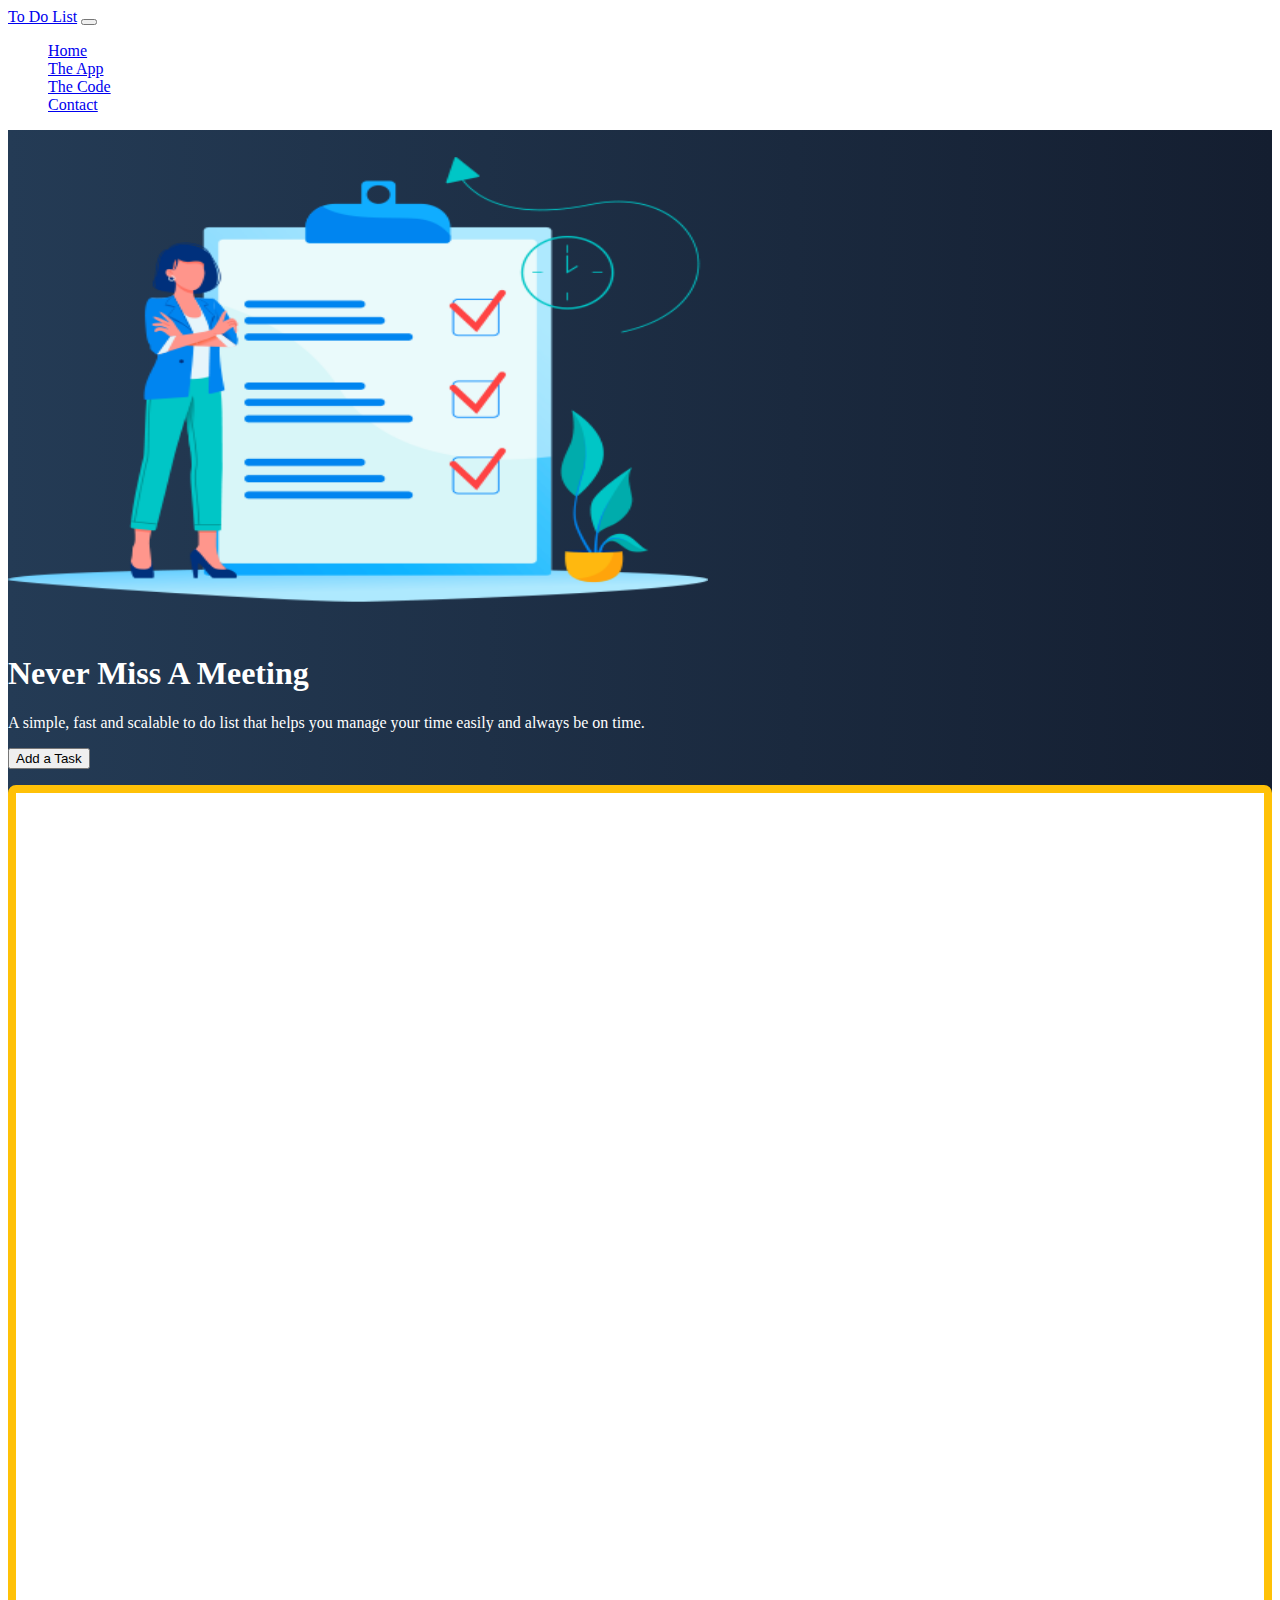
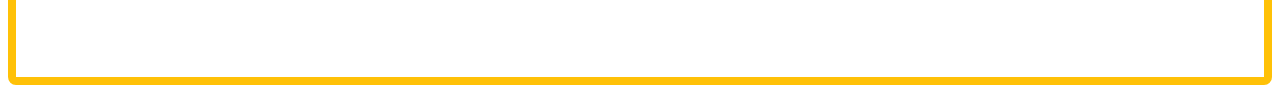
<file: index.html>
<!doctype html>
<html lang="en">

<head>
    <title>First Project</title>
    <!-- Required meta tags -->
    <meta charset="utf-8">
    <meta name="viewport" content="width=device-width, initial-scale=1, shrink-to-fit=no">

    <!-- Bootstrap CSS -->
    <link href="https://cdn.jsdelivr.net/npm/bootstrap@5.1.1/dist/css/bootstrap.min.css" rel="stylesheet"
        integrity="sha384-F3w7mX95PdgyTmZZMECAngseQB83DfGTowi0iMjiWaeVhAn4FJkqJByhZMI3AhiU" crossorigin="anonymous">

    <link href="css/site.css" rel="stylesheet">
    <style>
        body{
            color:white
        }
        #hero {
            min-height: 100vh;
            background: #141E30;
            /* fallback for old browsers */
            background: -webkit-linear-gradient(to right, #243B55, #141E30);
            /* Chrome 10-25, Safari 5.1-6 */
            background: linear-gradient(to right, #243B55, #141E30);
            /* W3C, IE 10+/ Edge, Firefox 16+, Chrome 26+, Opera 12+, Safari 7+ */
        }
    </style>
</head>

<body>
    <nav class="navbar navbar-expand-md navbar-dark fixed-top">
        <div class="container-fluid">
            <a class="navbar-brand" href="#">To Do List</a>
            <button class="navbar-toggler" type="button" data-bs-toggle="collapse" data-bs-target="#navbarCollapse"
                aria-controls="navbarCollapse" aria-expanded="false" aria-label="Toggle navigation">
                <span class="navbar-toggler-icon"></span>
            </button>
            <div class="collapse navbar-collapse" id="navbarCollapse">
                <ul class="navbar-nav me-auto mb-2 mb-md-0">
                    <li class="nav-item">
                        <a class="nav-link active" aria-current="page" href="index.html">Home</a>
                    </li>
                    <li class="nav-item">
                        <a class="nav-link" href="#">The App</a>
                    </li>
                    <li class="nav-item">
                        <a class="nav-link" href="#">The Code</a>
                    </li>
                    <li class="nav-item">
                        <a class="nav-link" href="contact.html">Contact</a>
                    </li>
                </ul>
            </div>
        </div>
    </nav>
    <!-- ======= Hero Section ======= -->
    <main id="hero">
        <div class="container col-xxl-8 px-4 py-5">
            <div class="row flex-lg-row-reverse align-items-center g-5 py-5">
                <div class="col-10 col-sm-8 col-lg-6">
                    <img src="/img/ToDoList.png"
                        class="d-block mx-lg-auto img-fluid" alt="Bootstrap Themes" width="700" height="500"
                        loading="lazy">
                </div>
                <div class="col-lg-6">
                    <h1 class="display-5 fw-bold lh-1 mb-3">Never Miss A Meeting</h1>
                    <p class="lead">A simple, fast and scalable to do list that helps you manage your time easily
                        and always be on time.
                    </p>
                    <div class="d-grid gap-2 d-md-flex justify-content-md-start">
                        <button type="button" onclick="addTask()" class="btn btn-warning btn-lg px-4 me-md-2">Add a Task</button>
                    </div>
                </div>
                <div class="taskContainer off-bottom" id="taskItems">
                    <div class="scrollbox">
                      <ul id="list" class="list list-group"></ul>
                    </div>
                </div>
            </div>
        </div>
    </main>
    <!-- Bootstrap JS -->
    <script src="https://cdn.jsdelivr.net/npm/bootstrap@5.1.1/dist/js/bootstrap.bundle.min.js"
        integrity="sha384-/bQdsTh/da6pkI1MST/rWKFNjaCP5gBSY4sEBT38Q/9RBh9AH40zEOg7Hlq2THRZ" crossorigin="anonymous">
    </script>
    <script src="js/site.js"></script>
</body>

</html>
</file>
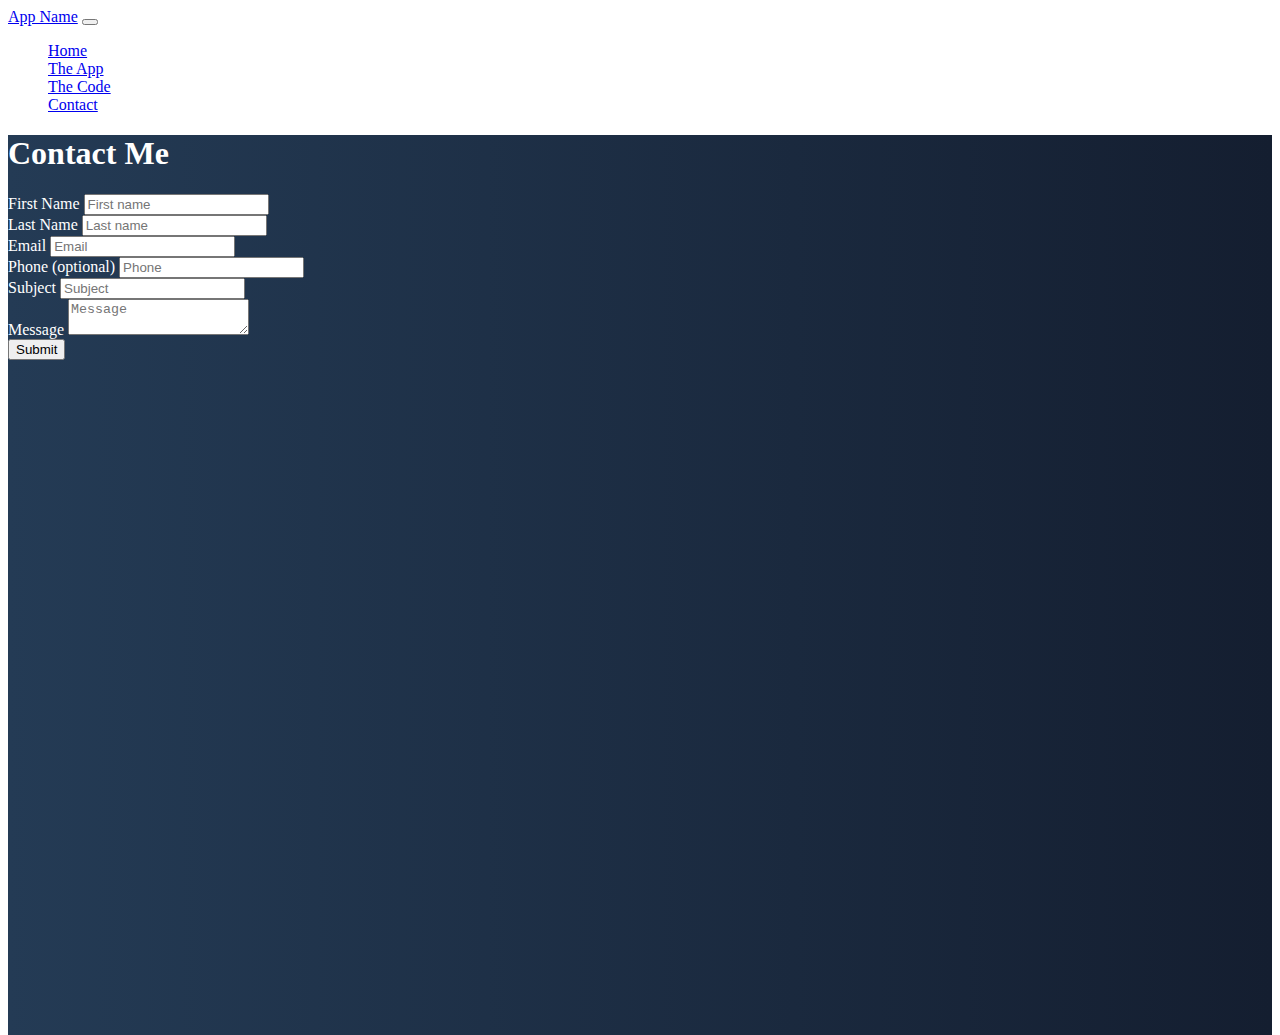
<file: contact.html>
<!doctype html>
<html lang="en">

<head>
    <title>First Project</title>
    <!-- Required meta tags -->
    <meta charset="utf-8">
    <meta name="viewport" content="width=device-width, initial-scale=1, shrink-to-fit=no">

    <!-- Bootstrap CSS -->
    <link href="https://cdn.jsdelivr.net/npm/bootstrap@5.1.1/dist/css/bootstrap.min.css" rel="stylesheet"
        integrity="sha384-F3w7mX95PdgyTmZZMECAngseQB83DfGTowi0iMjiWaeVhAn4FJkqJByhZMI3AhiU" crossorigin="anonymous">

    <link href="css/site.css" rel="stylesheet">
</head>

<body>
    <nav class="navbar navbar-expand-md navbar-dark fixed-top">
        <div class="container-fluid">
            <a class="navbar-brand" href="#">App Name</a>
            <button class="navbar-toggler" type="button" data-bs-toggle="collapse" data-bs-target="#navbarCollapse"
                aria-controls="navbarCollapse" aria-expanded="false" aria-label="Toggle navigation">
                <span class="navbar-toggler-icon"></span>
            </button>
            <div class="collapse navbar-collapse" id="navbarCollapse">
                <ul class="navbar-nav me-auto mb-2 mb-md-0">
                    <li class="nav-item">
                        <a class="nav-link" aria-current="page" href="index.html">Home</a>
                    </li>
                    <li class="nav-item">
                        <a class="nav-link" href="#">The App</a>
                    </li>
                    <li class="nav-item">
                        <a class="nav-link" href="#">The Code</a>
                    </li>
                    <li class="nav-item">
                        <a class="nav-link active" href="contact.html">Contact</a>
                    </li>
                </ul>
            </div>
        </div>
    </nav>
    <!-- ======= Hero Section ======= -->
    <main id="hero">
        <div class="container col-xxl-8 px-4 py-5">
            <h1 class="text-center mb-3">Contact Me</h1>
            <form name="ToDo-ContactForm" method="POST" deta-netlify-recaptcha="true" data-netlify="true">
                <div class="row mb-1">
                    <div class="col">
                        <label class="form-label">First Name</label>
                        <input type="text" name="firstName" class="form-control" placeholder="First name"
                            aria-label="First name" required>
                    </div>
                    <div class="col">
                        <label class="form-label">Last Name</label>
                        <input type="text" name="lastName" class="form-control" placeholder="Last name"
                            aria-label="Last name" required>
                    </div>
                </div>
                <div class="row mb-1">
                    <div class="col">
                        <label class="form-label">Email</label>
                        <input type="email" name="email" class="form-control" placeholder="Email"
                            aria-label="Email" required>
                    </div>
                    <div class="col">
                        <label class="form-label">Phone (optional)</label>
                        <input type="text" name="phone" class="form-control" placeholder="Phone"
                            aria-label="Phone">
                    </div>
                </div>
                <div class="row mb-1">
                    <div class="col">
                        <label class="form-label">Subject</label>
                        <input type="text" name="subject" class="form-control" placeholder="Subject"
                            aria-label="Subject" required>
                    </div>
                </div>
                <div class="row mb-1">
                    <div class="col">
                        <label class="form-label">Message</label>
                        <textarea type="text" name="message" class="form-control" placeholder="Message"
                            aria-label="Message" required></textarea>
                    </div>
                </div>
                <div data-netlify-recaptcha="true"></div>
                <button type="submit" class="btn btn-primary mt-2">Submit</button>
            </form>
        </div>
    </main>
    <!-- Bootstrap JS -->
    <script src="https://cdn.jsdelivr.net/npm/bootstrap@5.1.1/dist/js/bootstrap.bundle.min.js"
        integrity="sha384-/bQdsTh/da6pkI1MST/rWKFNjaCP5gBSY4sEBT38Q/9RBh9AH40zEOg7Hlq2THRZ" crossorigin="anonymous">
    </script>
</body>

</html>
</file>
<file: css/site.css>
body,
html {
    color: white;
    height: 100%;
}

#hero {
    height: 100vh;
    background: #141E30;
    /* fallback for old browsers */
    background: -webkit-linear-gradient(to right, #243B55, #141E30);
    /* Chrome 10-25, Safari 5.1-6 */
    background: linear-gradient(to right, #243B55, #141E30);
    /* W3C, IE 10+/ Edge, Firefox 16+, Chrome 26+, Opera 12+, Safari 7+ */
}

.taskContainer {
    min-height: 100vh;
    background-color: white;
    border: solid .5em #ffc107;
    border-radius: .5em;
    box-sizing: border-box;
    flex: 0 0 30%;
    height: 240px;
    margin-top: 1em;
    overflow: auto;
}


#taskItems {
    overflow: hidden;
    position: relative;

}

#taskItems .scrollbox {
    height: 100%;
    overflow: auto;
}


.list {
    list-style: none;
    margin: 0;
    padding: 0;
}

.item {
    background-color: lightgray;
    color: #212121;
    margin: .25em;
    padding: .5em;
}
</file>
